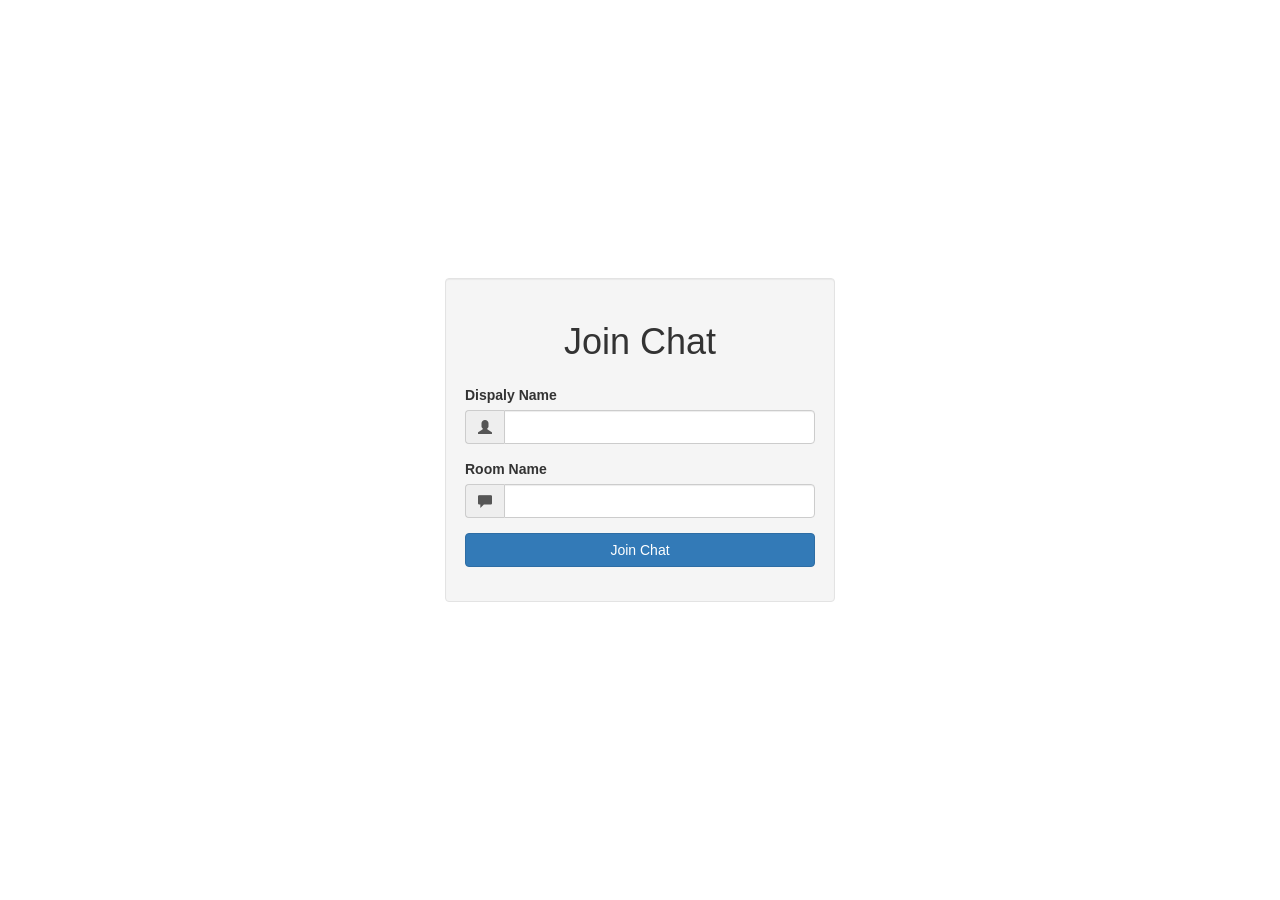
<file: public/index.html>
<!doctype html>
<html>
	<head>
		<meta charset= "UTF-8">
		<title>Socket.io.Basics</title>
		<link rel ="stylesheet" href="./css/bootstrap.min.css"/>
		<link rel="stylesheet" href="./css/styles.css"/>
	</head>
	<body>
		
		<div class="vertical-center">
			<div class="container">
			
			<div class ="row">
				<div class = "col-md-4 col-md-offset-4 well">
					<h1 class="text-center"> Join Chat</h1>
		<form action ="/chat.html">
				<div class = "form-group">
					<label>Dispaly Name </label>
					<div class="input-group">
						<span class ="input-group-addon">
							<i class="glyphicon glyphicon-user"></i>
						</span>		
					<input type= "text" name="name" class ="form-control"/>
					</div>
				
				</div>
				<div class = "form-group">
				<label>Room Name </label>
				<div class="input-group" >
					<span class="input-group-addon">
						<i class="glyphicon glyphicon-comment"></i>
					</span>
				<input type ="text" name ="room" class ="form-control">	
				</div>
				
				</div>
				<div class="form-group">
				<input type="submit" value="Join Chat" class="btn btn-primary btn-block"/>
				</div>
				

		</form>
				</div>
				</div>
			</div>
		</div>

	</body>
</html>
</file>
<file: public/css/styles.css>
.vertical-center{
	min-height: 100vh;
	margin: 0;
	display: flex;
	align-items : center;
}
h1{
	margin: 24px 0;

}
.messages p{
	margin: 6px 0;
}
</file>
